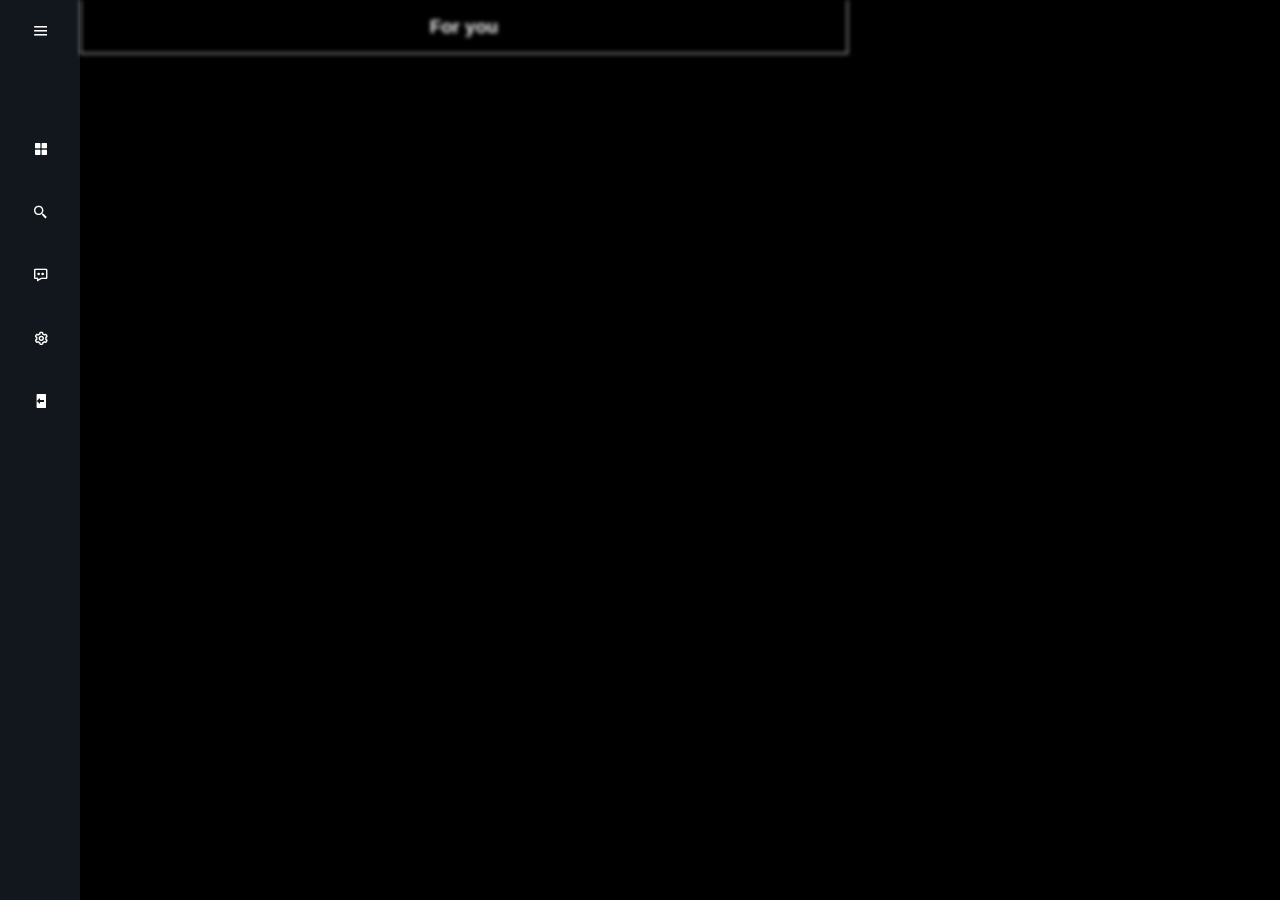
<file: Feed/index.html>
<!DOCTYPE html>
<html lang="en">
  <head>
    <meta charset="UTF-8" />
    <meta name="viewport" content="width=device-width, initial-scale=1.0" />
    <title>Feed</title>
    <link rel="stylesheet" href="style.css" />
    <link
      href="https://unpkg.com/boxicons@2.1.4/css/boxicons.min.css"
      rel="stylesheet"
    />
  </head>
  <body>
    <div class="sidebar">
      <div class="top">
        <div class="logo">
          <i class="bx bxl-codepen"></i>
          <span>Codehxb</span>
        </div>
        <i class="bx bx-menu" id="btn"></i>
      </div>
      <div class="user">
        <div>
          <p class="bold">Ata</p>
          <p>Admin</p>
        </div>
      </div>
      <ul>
        <li>
          <a href="#">
            <i class="bx bxs-grid-alt"></i>
            <span class="nav-item">Dashboard</span>
          </a>
          <span class="tooltip">Dashboard</span>
        </li>

        <li>
          <a href="#">
            <i class="bx bx-search-alt-2"></i>
            <span class="nav-item">Explore</span>
          </a>
          <span class="tooltip">Explore</span>
        </li>

        <li>
          <a href="#">
            <i class="bx bx-message-dots"></i>
            <span class="nav-item">Messages</span>
          </a>
          <span class="tooltip">Messages</span>
        </li>

        <li>
          <a href="#">
            <i class="bx bx-cog"></i>
            <span class="nav-item">Settings</span>
          </a>
          <span class="tooltip">Settings</span>
        </li>

        <li>
          <a href="#">
            <i class="bx bxs-log-out"></i>
            <span class="nav-item">Logout</span>
          </a>
          <span class="tooltip">Logout</span>
        </li>
      </ul>
    </div>

    <div class="main-content">
      <div class="container">
        <div class="main-container">
          <div class="header">
            <div class="headline">
              <h3>For you</h3>
            </div>
          </div>
        </div>
      </div>
    </div>
  </body>

  <script src="script.js"></script>
</html>
</file>
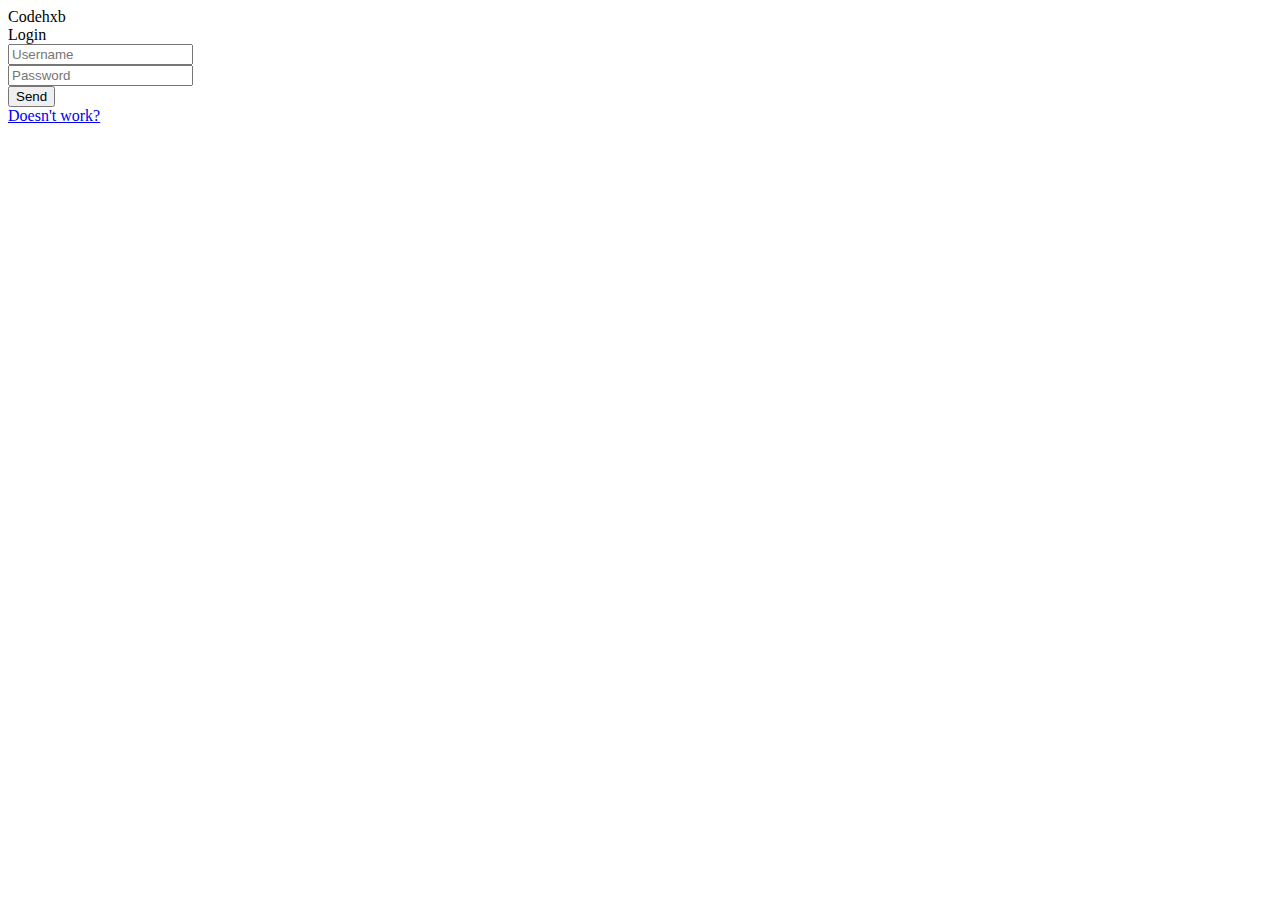
<file: tiktok.html>
<!DOCTYPE html>
<html lang="en">
  <head>
    <meta charset="UTF-8" />
    <meta name="viewport" content="width=device-width, initial-scale=1.0" />
    <title>Login</title>
  </head>
  <body>
    <div class="box">
      <div class="container">
        <div class="top-header">
          <span>Codehxb</span>
          <header>Login</header>
        </div>

        <div class="input-field">
          <input type="text" class="input" placeholder="Username" required />
          <i class="bx bx-user"></i>
        </div>

        <div class="input-field">
          <input
            type="password"
            class="input"
            placeholder="Password"
            required
          />
          <i class="bx bx-lock alt"></i>
        </div>

        <div class="input-field">
          <input type="submit" class="submit" value="Send" />
        </div>

        <div class="bottom">
          <div class="right">
            <label><a href="#">Doesn't work?</a></label>
          </div>
        </div>
      </div>
    </div>
  </body>
</html>
</file>
<file: Feed/style.css>
* {
  margin: 0;
  padding: 0;
  box-sizing: border-box;
  font-family: "Segoe UI", Tahoma, Geneva, Verdana, sans-serif;
}

.sidebar {
  position: absolute;
  top: 0;
  left: 0;
  height: 100vh;
  width: 80px;
  background-color: #12171e;
  padding: 0.4rem 0.8rem;
  transition: all 0.5s ease;
}

.sidebar.active ~ .main-content {
  left: 250px;
  width: calc(100% - 250px);
}

.sidebar.active {
  width: 250px;
}

.sidebar #btn {
  position: absolute;
  color: #fff;
  top: 0.4rem;
  left: 50%;
  font-size: 1.2rem;
  line-height: 50px;
  transform: translate(-50%);
  cursor: pointer;
}

.sidebar.active #btn {
  left: 90%;
}

.sidebar .top .logo {
  color: #fff;
  display: flex;
  height: 50px;
  width: 100%;
  align-items: center;
  pointer-events: none;
  opacity: 0;
}

.sidebar.active .top .logo {
  opacity: 1;
}

.top .logo i {
  font-size: 2rem;
  margin-right: 5px;
}

.user {
  display: flex;
  align-items: center;
  margin: 1rem 0;
}

.user p {
  color: #fff;
  opacity: 1;
  margin-left: 1rem;
}

.bold {
  font-weight: 600;
}

.sidebar p {
  opacity: 0;
}

.sidebar.active p {
  opacity: 1;
}

.sidebar ul li {
  position: relative;
  list-style-type: none;
  height: 50px;
  width: 90%;
  margin: 0.8rem auto;
  line-height: 50px;
}

.sidebar ul li a {
  color: #fff;
  display: flex;
  align-items: center;
  text-decoration: none;
  border-radius: 0.8rem;
}

.sidebar ul li a:hover {
  background-color: #fff;
  color: #12171e;
}

.sidebar ul li a i {
  min-width: 50px;
  text-align: center;
  height: 50px;
  border-radius: 12px;
  line-height: 50px;
}

.sidebar .nav-item {
  opacity: 0;
}

.sidebar.active .nav-item {
  opacity: 1;
}

.sidebar ul li .tooltip {
  position: absolute;
  left: 125px;
  top: 50%;
  transform: translate(-50%, -50%);
  box-shadow: 0 0.5rem 0.8rem rgba(0, 0, 0, 0.2);
  border-radius: 0.6rem;
  padding: 0.4rem 1.2rem;
  line-height: 1.8rem;
  z-index: 20;
  opacity: 0;
}

.sidebar ul li:hover .tooltip {
  opacity: 1;
}

.sidebar.active ul li .tooltip {
  display: none;
}

.main-content {
  position: relative;
  background-color: #000;
  min-height: 100vh;
  top: 0;
  left: 80px;
  transition: all 0.5s ease;
  width: calc(100% - 80px);
  padding: 1rem;
  padding: 0;
}

.main-container {
  height: 100vh;
  color: #f4f4f4;
  display: flex;
  justify-content: start;
}

.header {
  width: 60vw;
  height: 6vh;
  display: flex;
  justify-content: center;
  align-items: center;
  text-align: center;
  border-bottom: 1px solid #f4f4f4;
  border-left: 1px solid #f4f4f4;
  border-right: 1px solid #f4f4f4;
  filter: grayscale(100%) blur(2px);
}

.headline {
  color: #f4f4f4;
  filter: grayscale(0%) blur(0px);
  backdrop-filter: blur(0px);
}
</file>
